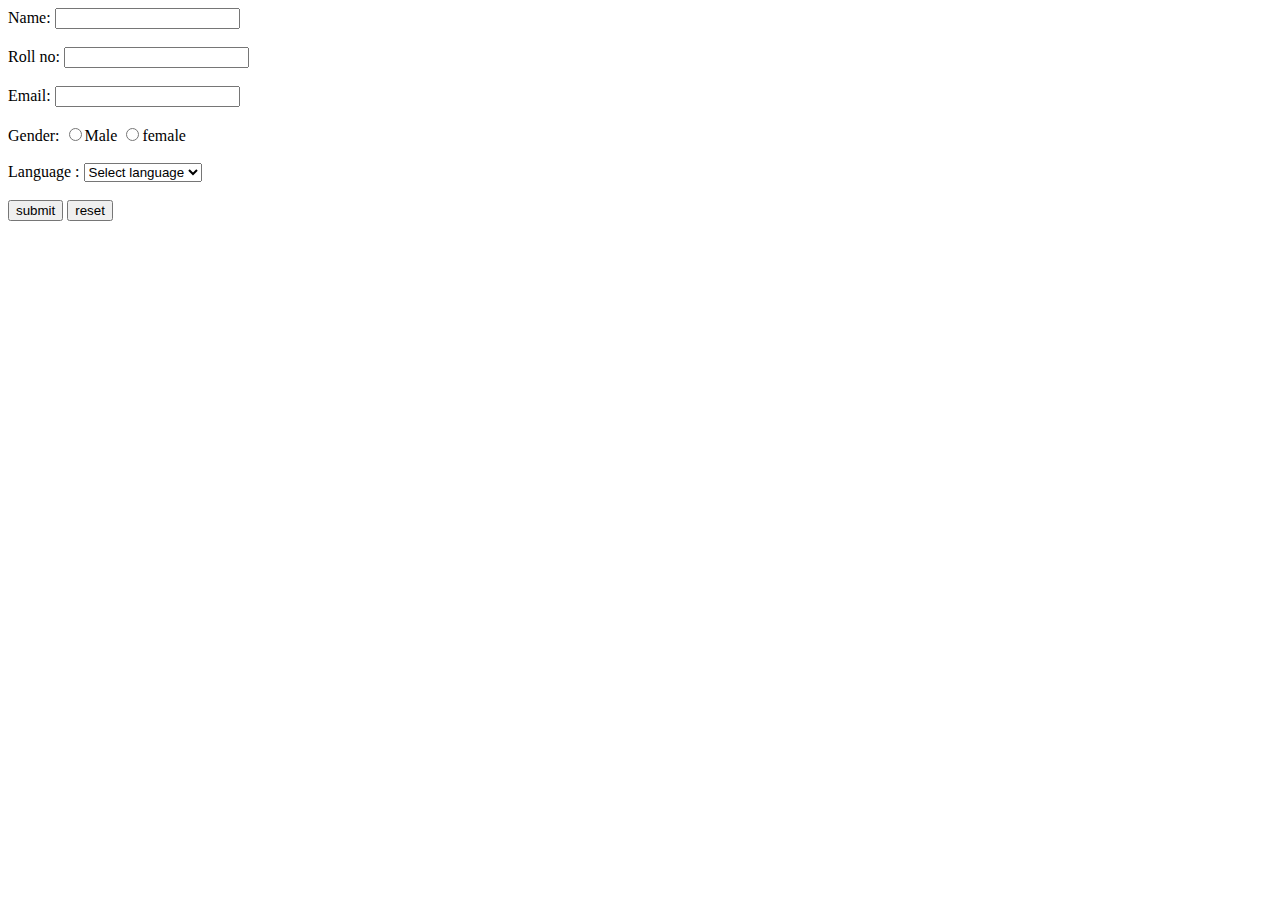
<file: 1-9-25/index.html>
<!DOCTYPE html>
<html lang="en">
<head>
    <meta charset="UTF-8">
    <meta name="viewport" content="width=device-width, initial-scale=1.0">
    <title>Document</title>
</head>
<body>
    <form action="./welcome.html">
        <label for="name">Name: </label>
        <input type="text" name="name" id="name" required><br><br>
        <label for="roll no">Roll no:</label>
        <input type="number" name="roll no" id="roll no" required><br><br>
        <label for="email">Email:</label>
        <input type="text" name="email" id="email" required><br><br>
        <label for="gender">Gender:</label>
        <input type="radio" name="gender" id="mail" required>Male
        <input type="radio" name="gender" id="femail" required>female
        <br><br>
        <label for="language"required>Language :</label>
        <select name="language" id="language" >
            <option value="select" selected>Select language</option>
            <option value="c++">C++</option>
            <option value="java">Java</option>
            <option value="python">Python</option>
        </select>
        <br><br>
        <input type="submit" value="submit">
        <input type="reset" value="reset">
        


    </form>
    
</body>
</html>
</file>
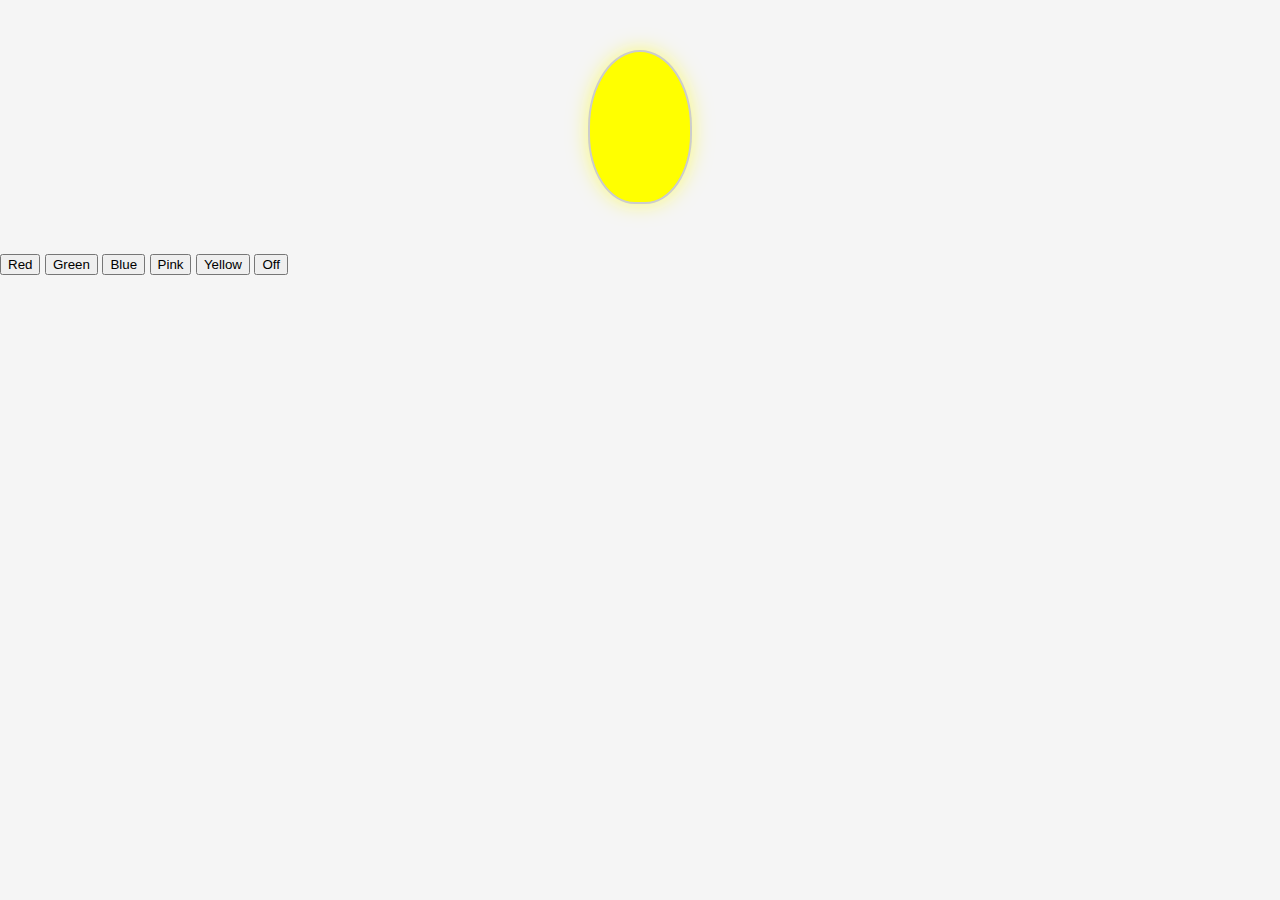
<file: day6/index.html>
<!DOCTYPE html>
<html lang="en">

<head>
    <meta charset="UTF-8">
    <title>Bulb Exercise</title>
    <link rel="stylesheet" href="bulb.css">
    <script>
        function colorhandler(color) {
            const bulb = document.getElementById('bulb');
            bulb.style.backgroundColor = color;
        }
    </script>
</head>

<body>
    <div id="bulb"></div>
    <div class="btn-group">
        <input type="button" value="Red" onclick="colorhandler('red')">
        <input type="button" value="Green" onclick="colorhandler('green')">
        <input type="button" value="Blue" onclick="colorhandler('blue')">
        <input type="button" value="Pink" onclick="colorhandler('pink')">
        <input type="button" value="Yellow" onclick="colorhandler('yellow')">
        <input type="button" value="Off" onclick="colorhandler('#eee')">
    </div>
</body>

</html>
</file>
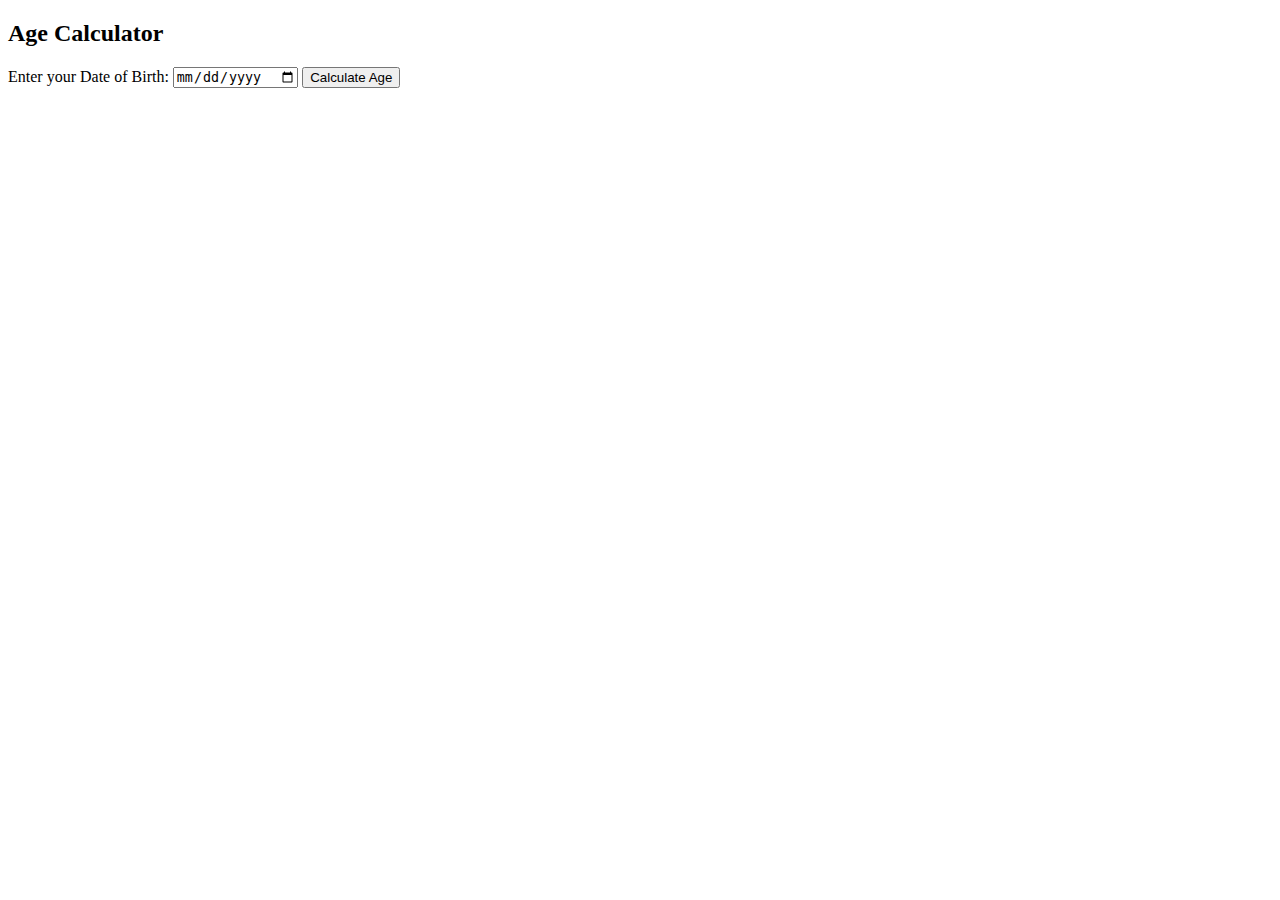
<file: day8/index.html>
<!DOCTYPE html>
<html lang="en">
<head>
  <meta charset="UTF-8">
  <title>Age Calculator</title>
</head>
<body>
  <h2>Age Calculator</h2>
  
  <label for="dob">Enter your Date of Birth:</label>
  <input type="date" id="dob">
  <button onclick="calculateAge()">Calculate Age</button>

  <p id="result"></p>

  <script>
    function calculateAge() {
      let dob = document.getElementById("dob").value;
      if (!dob) {
        document.getElementById("result").innerText = "⚠️ Please enter your date of birth.";
        return;
      }

      let dobDate = new Date(dob);
      let today = new Date();

      let age = today.getFullYear() - dobDate.getFullYear();
      let monthDiff = today.getMonth() - dobDate.getMonth();
      let dayDiff = today.getDate() - dobDate.getDate();

      // Adjust age if birthday hasn’t occurred yet this year
      if (monthDiff < 0 || (monthDiff === 0 && dayDiff < 0)) {
        age--;
      }

      document.getElementById("result").innerText = "🎂 Your age is: " + age + " years.";
    }
  </script>
</body>
</html>
</file>
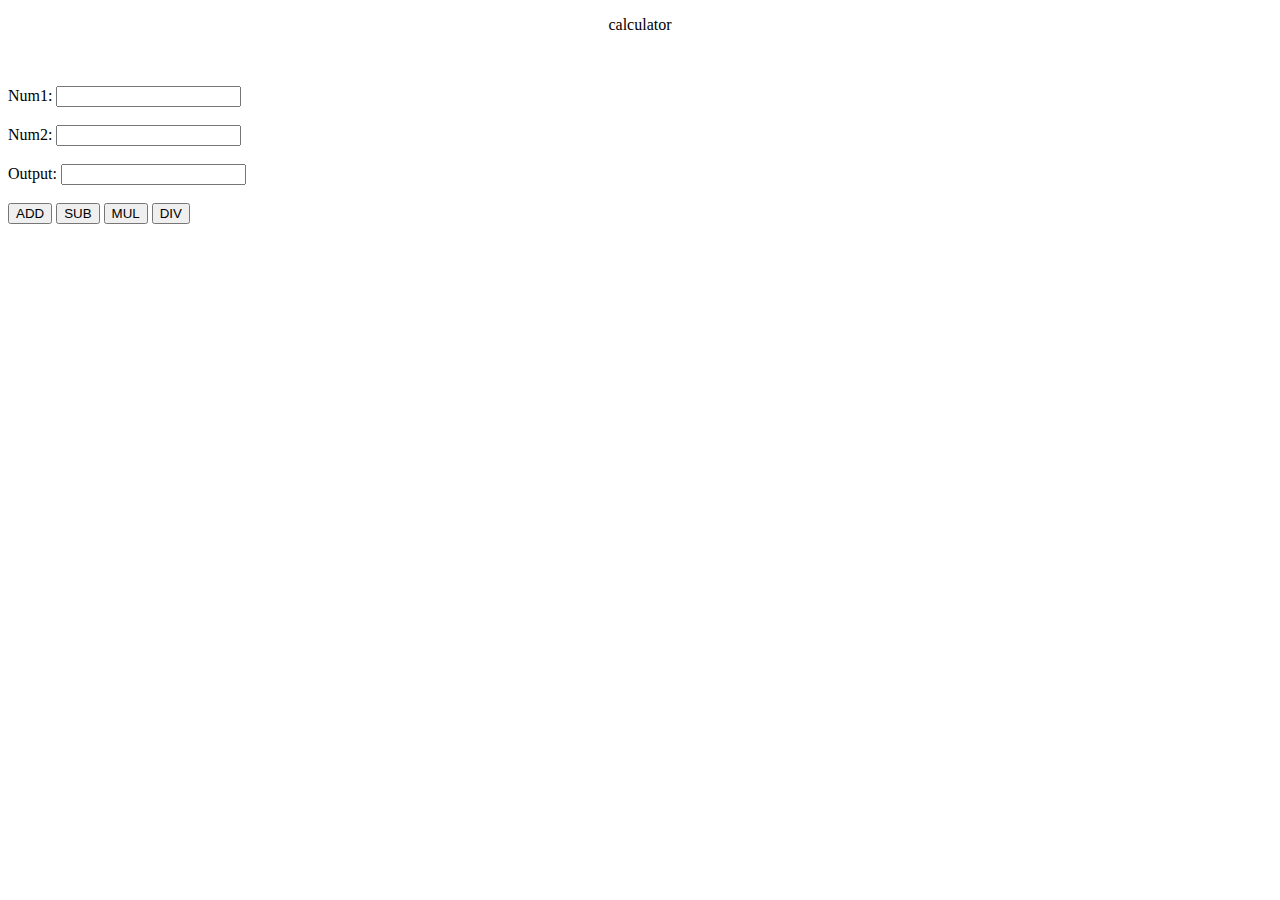
<file: day7/es6/calculator/index.html>
<!DOCTYPE html>
<html lang="en">
<head>
    <meta charset="UTF-8">
    <meta name="viewport" content="width=device-width, initial-scale=1.0">
    <title>Document</title>
</head>
<body>
    <header style="text-align: center;">
        <p>calculator</p>
    </header>
    <main>
        <span id="error"></span><br><br>
        <label for="num1">Num1:</label>
        <input type="number" name="num1" id="num1"><br><br>
        
        <label for="num2">Num2:</label>
        <input type="number" name="num2" id="num2"><br><br>
        <label for="Output">Output:</label>
        <input type="number" name="Output" id="Output"><br><br>
        <input type="button" value="ADD" onclick="add()">
        <input type="button" value="SUB" onclick="sub()">
        <input type="button" value="MUL" onclick="mul()">
        <input type="button" value="DIV" onclick="div()">

    </main>
    <script src="./index.js"></script>
</body>
</html>
</file>
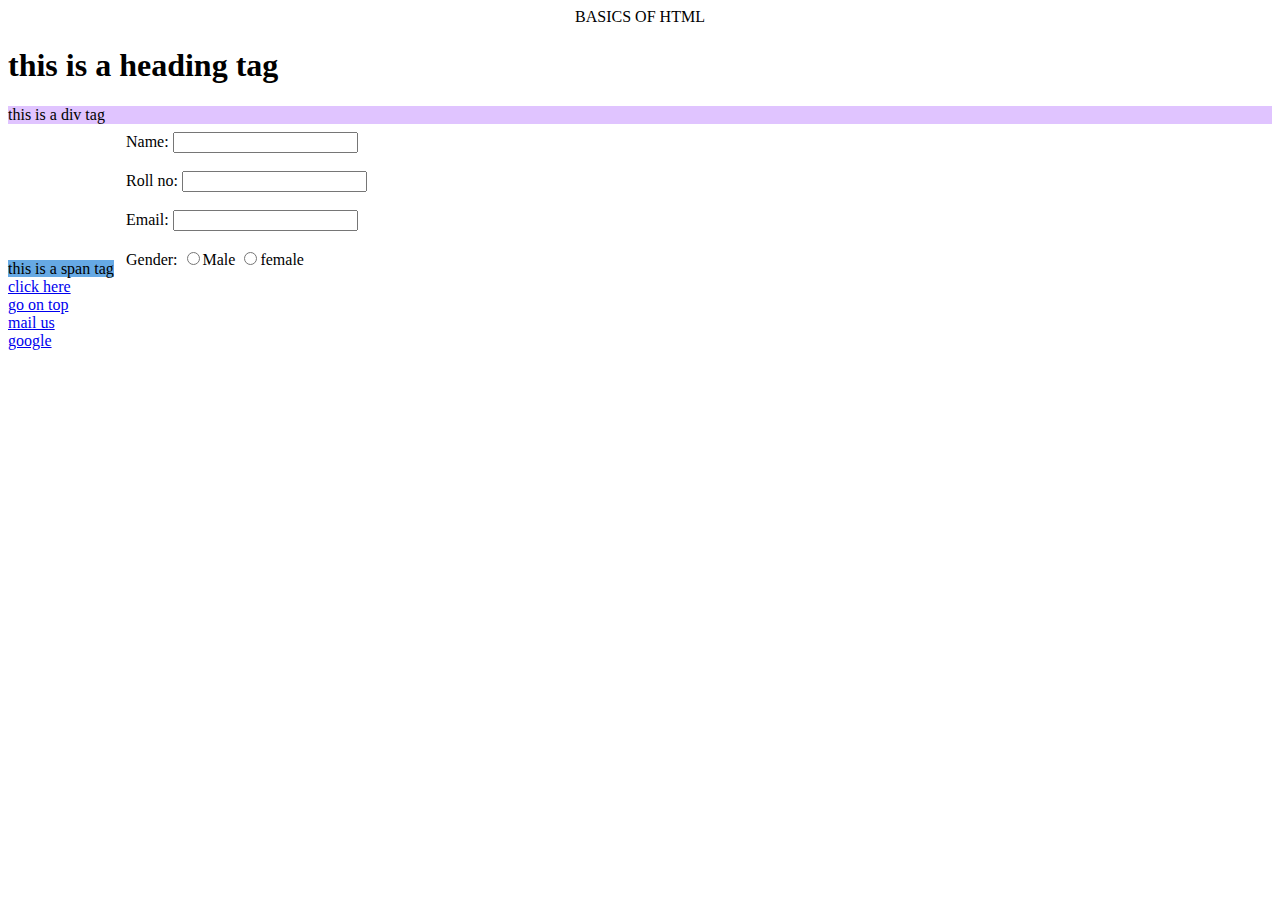
<file: 1-9-25/basic.html>
<!DOCTYPE html>
<html lang="en">
<head>
    <meta charset="UTF-8">
    <meta name="viewport" content="width=device-width, initial-scale=1.0">
    <title>Document</title>
</head>
<body>
    <header>
        <CEnter>BASICS OF HTML</CEnter>
    </header>
    <main> 
        <!-- semantic tag-->
         <h1> this is a heading tag</h1>
         <!--non semantic tags-->
         <div style="background-color: rgb(224, 196, 255)"> this is a div tag</div>
         <span style="background-color:rgb(102, 169, 228)">this is a span tag</span>
         <iframe src="./index.html" frameborder="0"></iframe><br>
         <a href="./welcome.html">click here</a><br>
         <a href="#heading container">go on top</a><br>
         <a href=" mailto:mohdmannanansari1@gmail.com">mail us</a><br>
         <a href="https://www.google.com"target>google</a>
    </main>
</body>
</html>
</file>
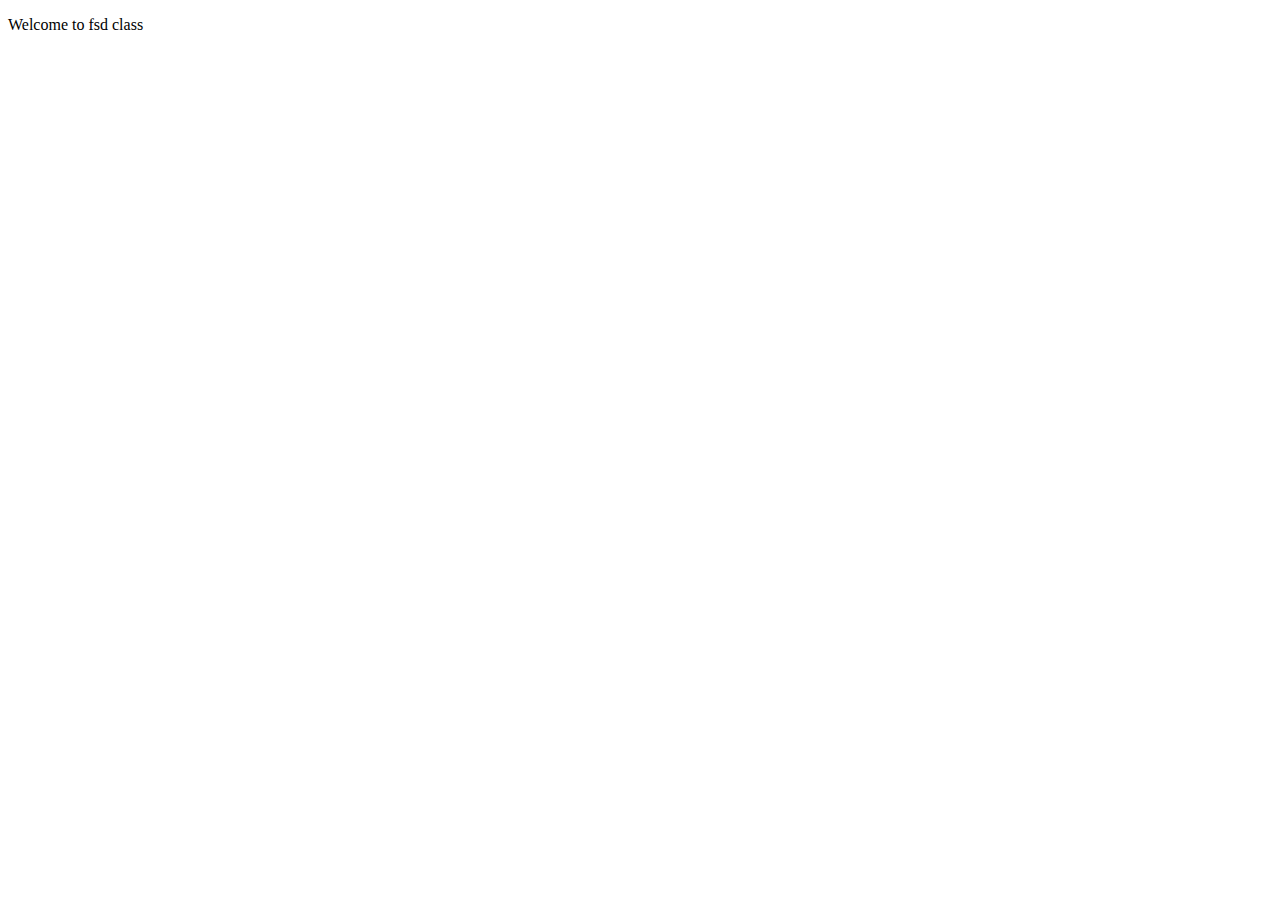
<file: 1-9-25/welcome.html>
<!DOCTYPE html>
<html lang="en">
<head>
    <meta charset="UTF-8">
    <meta name="viewport" content="width=device-width, initial-scale=1.0">
    <title>Document</title>
</head>
<body>
    <p>Welcome to fsd class</p>
</body>
</html>
</file>
<file: day6/bulb.css>
body {
    margin: 0;
    padding: 0;
    font-family: Arial, sans-serif;
    background: #f5f5f5;
}
#bulb {
    width: 100px;
    height: 150px;
    background: yellow;
    border: 2px solid #ccc;
    border-radius: 50% 50% 45% 45%;
    position: relative;
    margin: 50px auto;
    box-shadow: 0 0 20px rgba(255, 255, 0, 0.5);
}
</file>
